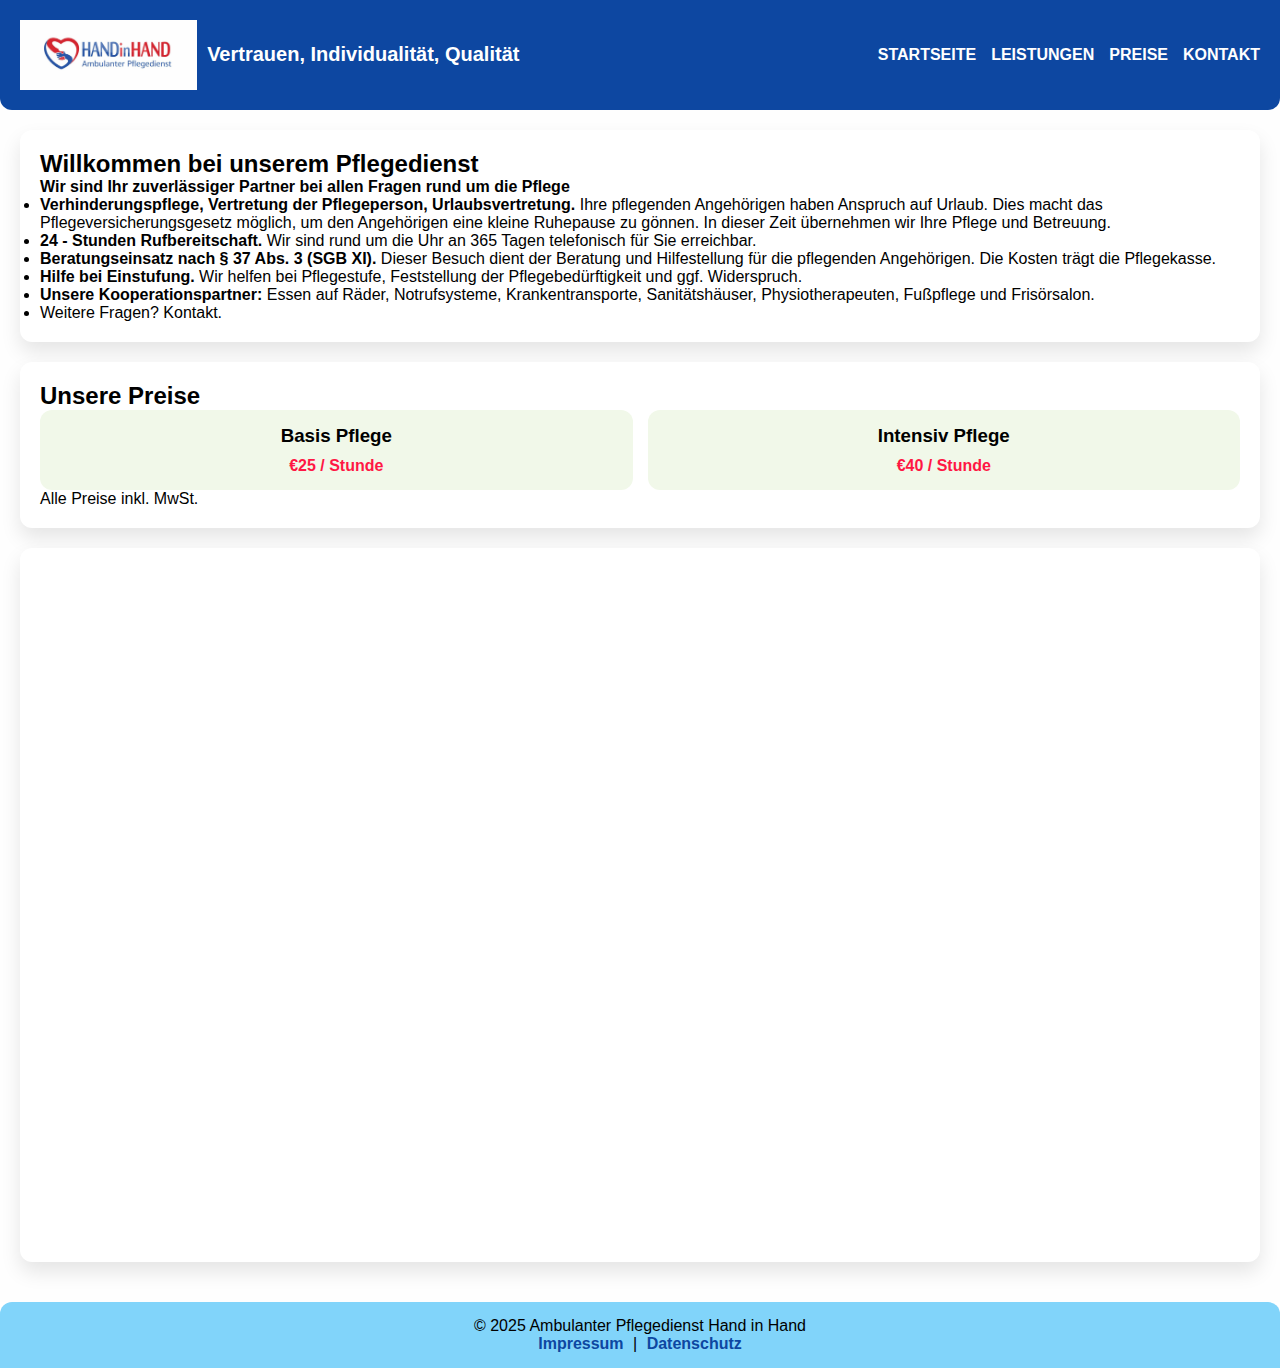
<file: index.html>
<!DOCTYPE html>
<html lang="de">
<head>
    <meta charset="UTF-8">
    <title>Ambulanter Pflegedienst Hand in Hand – Startseite, professionelle Pflege zu Hause</title>
    <meta name="description" content="Ambulanter Pflegedienst Hand in Hand bietet individuelle Pflege zu Hause. 24/7 Unterstützung und erfahrenes Personal.">
    <meta name="viewport" content="width=device-width, initial-scale=1.0">
    <link rel="stylesheet" href="style.css">
</head>
<body>

<header class="header">
  <div class="header-left">
    <img src="photo_web.png" alt="Pflegedienst Logo" class="logo">
    <span class="title">Vertrauen, Individualität, Qualität</span>
  </div>

  <div class="burger" id="burger">
    <span></span>
    <span></span>
    <span></span>
  </div>

  <nav class="nav">
    <a href="index.html">Startseite</a>
    <a href="leistungen.html">Leistungen</a>
    <a href="preise.html">Preise</a>
    <a href="kontakt.html">Kontakt</a>
  </nav>
</header>

<main>
    <section>
        <h2>Willkommen bei unserem Pflegedienst</h2>
        <p><strong>Wir sind Ihr zuverlässiger Partner bei allen Fragen rund um die Pflege</strong></p>
        <ul>
            <li><strong>Verhinderungspflege, Vertretung der Pflegeperson, Urlaubsvertretung.</strong> Ihre pflegenden Angehörigen haben Anspruch auf Urlaub. Dies macht das Pflegeversicherungsgesetz möglich, um den Angehörigen eine kleine Ruhepause zu gönnen. In dieser Zeit übernehmen wir Ihre Pflege und Betreuung.</li>
            <li><strong>24 - Stunden Rufbereitschaft.</strong> Wir sind rund um die Uhr an 365 Tagen telefonisch für Sie erreichbar.</li>
            <li><strong>Beratungseinsatz nach § 37 Abs. 3 (SGB XI).</strong> Dieser Besuch dient der Beratung und Hilfestellung für die pflegenden Angehörigen. Die Kosten trägt die Pflegekasse.</li>
            <li><strong>Hilfe bei Einstufung.</strong> Wir helfen bei Pflegestufe, Feststellung der Pflegebedürftigkeit und ggf. Widerspruch.</li>
            <li><strong>Unsere Kooperationspartner:</strong> Essen auf Räder, Notrufsysteme, Krankentransporte, Sanitätshäuser, Physiotherapeuten, Fußpflege und Frisörsalon.</li>
            <li>Weitere Fragen? <a href="kontakt.html">Kontakt</a>.</li>
        </ul>
    </section>

    <section>
        <h2>Unsere Preise</h2>
        <div class="preise-container">
            <div class="preis-box">
                <h3>Basis Pflege</h3>
                <span class="preis">€25 / Stunde</span>
            </div>
            <div class="preis-box">
                <h3>Intensiv Pflege</h3>
                <span class="preis">€40 / Stunde</span>
            </div>
        </div>
        <p class="hinweis">Alle Preise inkl. MwSt.</p>
    </section>

    <section class="map-container">
        <iframe src="https://maps.google.com/maps?q=Berlin&t=&z=13&ie=UTF8&iwloc=&output=embed"></iframe>
    </section>
</main>

<footer>
    <p>© 2025 Ambulanter Pflegedienst Hand in Hand</p>
    <a href="impressum.html">Impressum</a> |
    <a href="datenschutz.html">Datenschutz</a>
</footer>

<script src="script.js"></script>
</body>
</html>
</file>
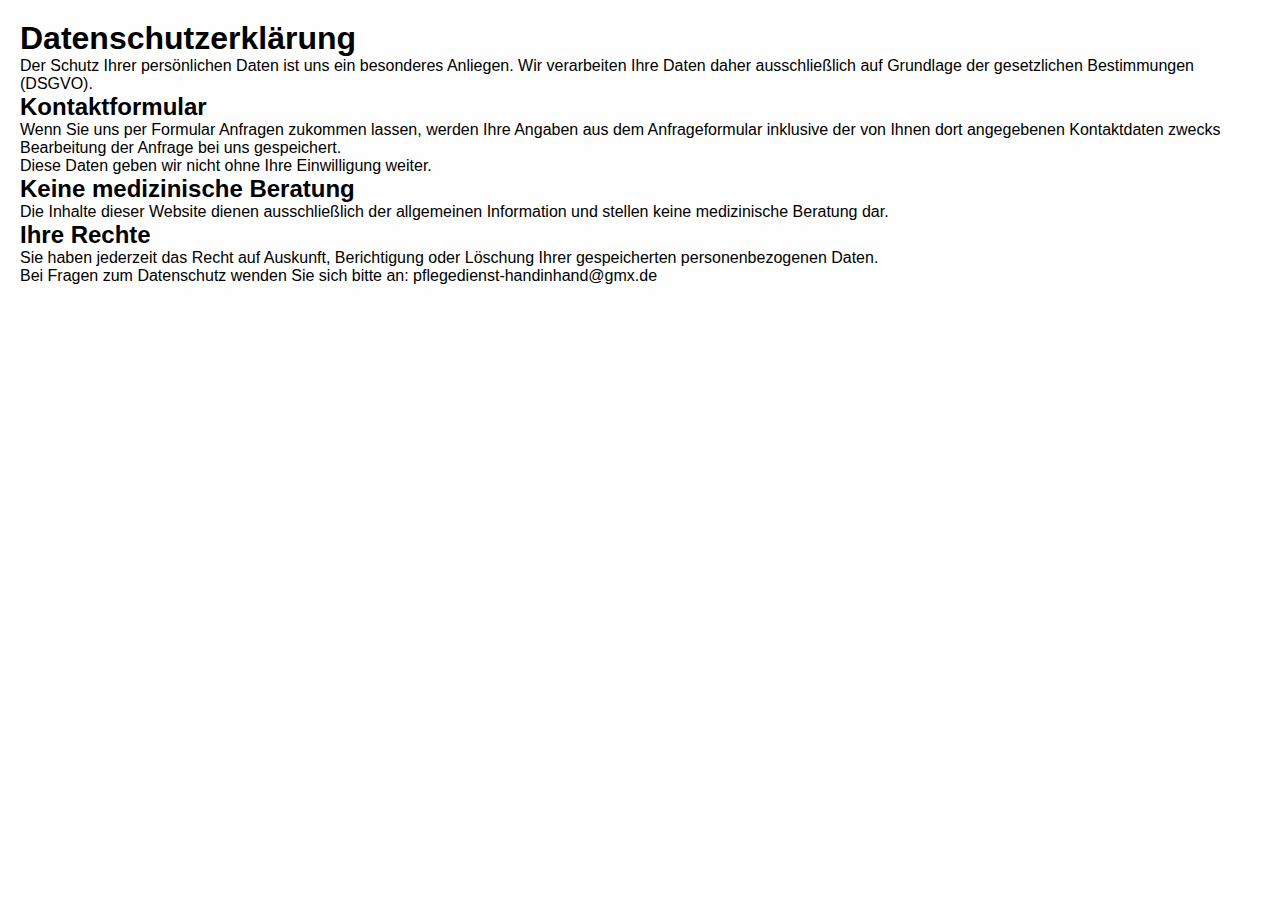
<file: datenschutz.html>
<!DOCTYPE html>
<html lang="de">
<head>
  <meta charset="UTF-8">
  <title>Datenschutz</title>
  <link rel="stylesheet" href="style.css">
</head>
<body>

<main class="content">
  <h1>Datenschutzerklärung</h1>

  <p>
    Der Schutz Ihrer persönlichen Daten ist uns ein besonderes Anliegen.
    Wir verarbeiten Ihre Daten daher ausschließlich auf Grundlage der
    gesetzlichen Bestimmungen (DSGVO).
  </p>

  <h2>Kontaktformular</h2>
  <p>
    Wenn Sie uns per Formular Anfragen zukommen lassen, werden Ihre Angaben
    aus dem Anfrageformular inklusive der von Ihnen dort angegebenen
    Kontaktdaten zwecks Bearbeitung der Anfrage bei uns gespeichert.
  </p>

  <p>
    Diese Daten geben wir nicht ohne Ihre Einwilligung weiter.
  </p>

  <h2>Keine medizinische Beratung</h2>
  <p>
    Die Inhalte dieser Website dienen ausschließlich der allgemeinen
    Information und stellen keine medizinische Beratung dar.
  </p>

  <h2>Ihre Rechte</h2>
  <p>
    Sie haben jederzeit das Recht auf Auskunft, Berichtigung oder Löschung
    Ihrer gespeicherten personenbezogenen Daten.
  </p>

  <p>
    Bei Fragen zum Datenschutz wenden Sie sich bitte an:
    pflegedienst-handinhand@gmx.de
  </p>
</main>

</body>
</html>
</file>
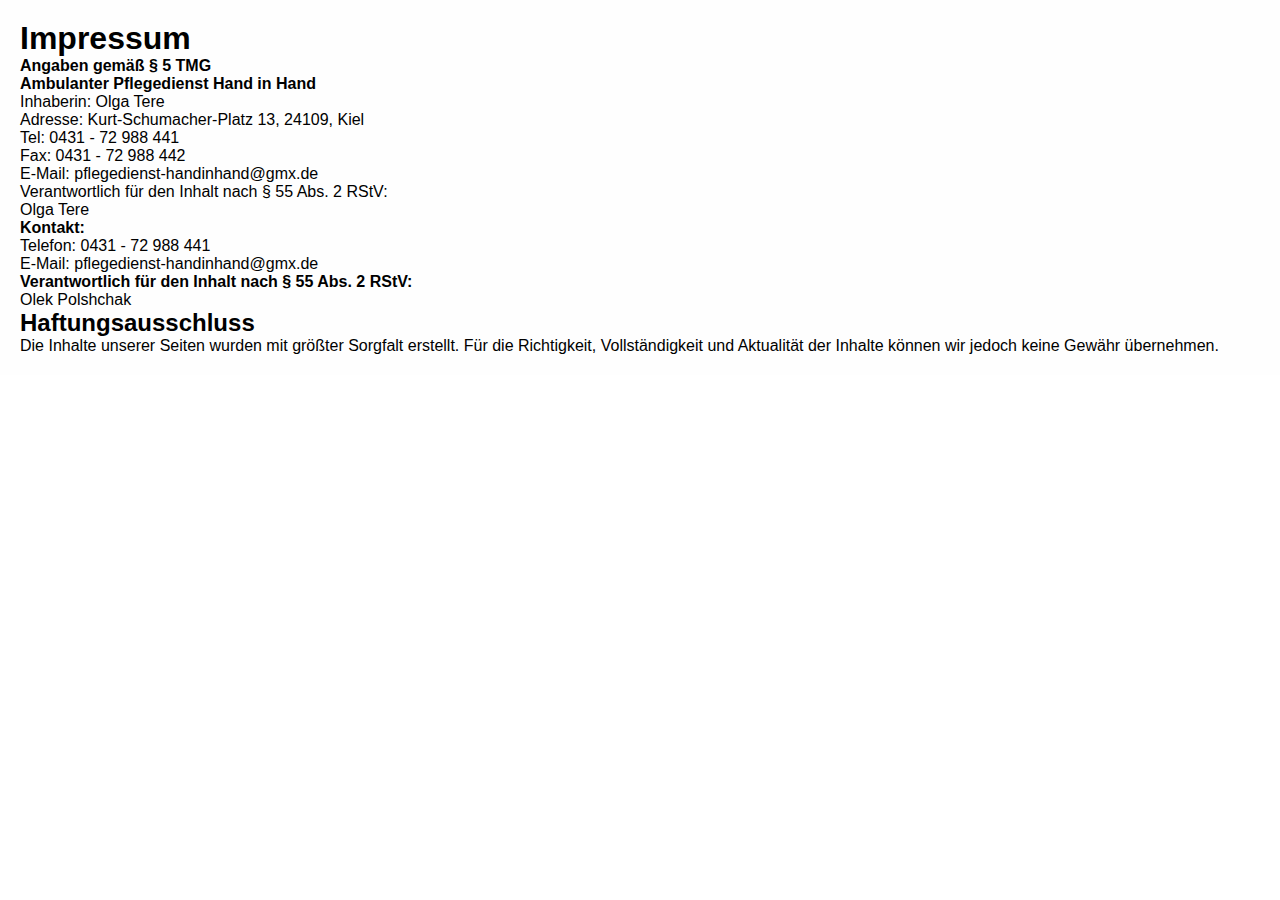
<file: impressum.html>
<!DOCTYPE html>
<html lang="de">
<head>
  <meta charset="UTF-8">
  <title>Impressum</title>
  <link rel="stylesheet" href="style.css">
</head>
<body>

<main class="content">
  <h1>Impressum</h1>

  <p><strong>Angaben gemäß § 5 TMG</strong></p>

 <p><strong>Ambulanter Pflegedienst Hand in Hand</strong></p>
<p>Inhaberin: Olga Tere</p>
<p>Adresse: Kurt-Schumacher-Platz 13, 24109, Kiel</p>
<p>Tel: 0431 - 72 988 441</p>
<p>Fax: 0431 - 72 988 442</p>
<p>E-Mail: pflegedienst-handinhand@gmx.de</p>

<p>
  Verantwortlich für den Inhalt nach § 55 Abs. 2 RStV:<br>
  Olga Tere
</p>


  <p>
    <strong>Kontakt:</strong><br>
    Telefon: 0431 - 72 988 441<br>
    E-Mail: pflegedienst-handinhand@gmx.de
  </p>

  <p>
    <strong>Verantwortlich für den Inhalt nach § 55 Abs. 2 RStV:</strong><br>
    Olek Polshchak
  </p>

  <h2>Haftungsausschluss</h2>
  <p>
    Die Inhalte unserer Seiten wurden mit größter Sorgfalt erstellt.
    Für die Richtigkeit, Vollständigkeit und Aktualität der Inhalte
    können wir jedoch keine Gewähr übernehmen.
  </p>
</main>

</body>
</html>
</file>
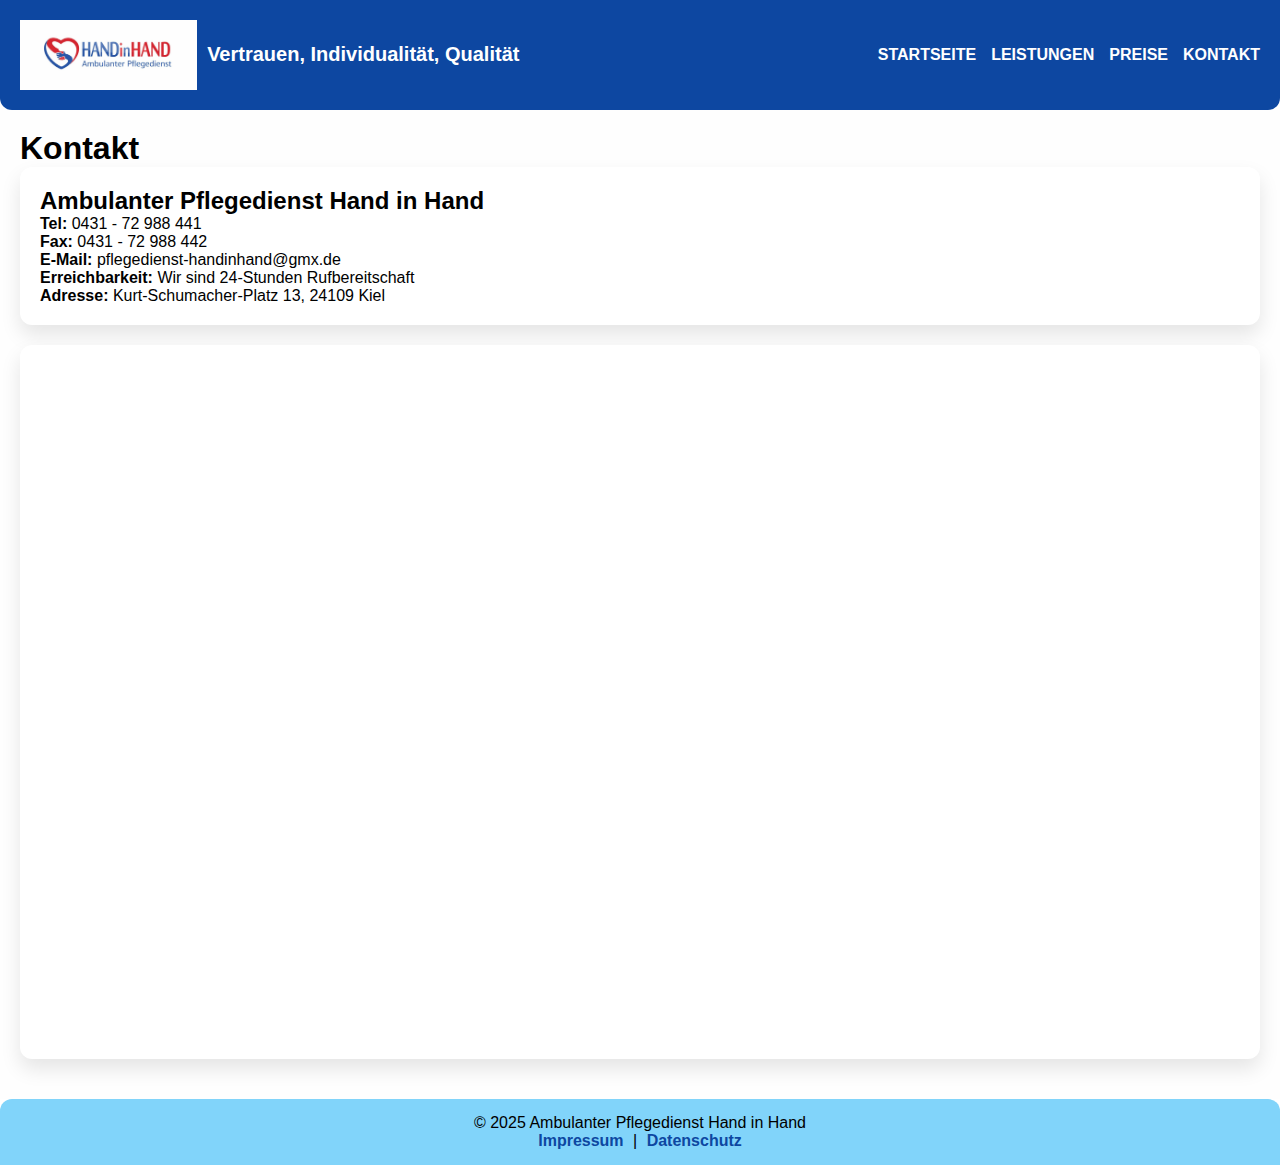
<file: kontakt.html>
<!DOCTYPE html>
<html lang="de">
<head>
  <meta name="viewport" content="width=device-width, initial-scale=1.0">
  <meta charset="UTF-8">
  <title>Kontakt | Ambulanter Pflegedienst</title>
  <link rel="stylesheet" href="style.css">
</head>
<body>

<header class="header">
  <div class="header-left">
    <img src="photo_web.png" alt="Pflegedienst Logo" class="logo">
    <span class="title">Vertrauen, Individualität, Qualität</span>
  </div>

  <div class="burger" id="burger">
    <span></span>
    <span></span>
    <span></span>
  </div>

  <nav class="nav">
    <a href="index.html">Startseite</a>
    <a href="leistungen.html">Leistungen</a>
    <a href="preise.html">Preise</a>
    <a href="kontakt.html" class="active">Kontakt</a>
  </nav>
</header>

<main class="content">
  <h1>Kontakt</h1>

  <section class="contact-box">
    <h2>Ambulanter Pflegedienst Hand in Hand</h2>

    <p><strong>Tel:</strong> 0431 - 72 988 441</p>
    <p><strong>Fax:</strong> 0431 - 72 988 442</p>
    <p><strong>E-Mail:</strong> pflegedienst-handinhand@gmx.de</p>
    <p><strong>Erreichbarkeit:</strong> Wir sind 24-Stunden Rufbereitschaft</p>
    <p><strong>Adresse:</strong> Kurt-Schumacher-Platz 13, 24109 Kiel</p>
  </section>
  
  <section class="map-container">
    <iframe
      src="https://www.google.com/maps?q=Ambulanter+Pflegedienst+Hand+in+Hand&output=embed"
      loading="lazy">
    </iframe>
  </section>
</main>

<footer>
   <p>© 2025 Ambulanter Pflegedienst Hand in Hand</p>
  <a href="impressum.html">Impressum</a> |
  <a href="datenschutz.html">Datenschutz</a>
</footer>

<script src="script.js"></script>
</body>
</html>
</file>
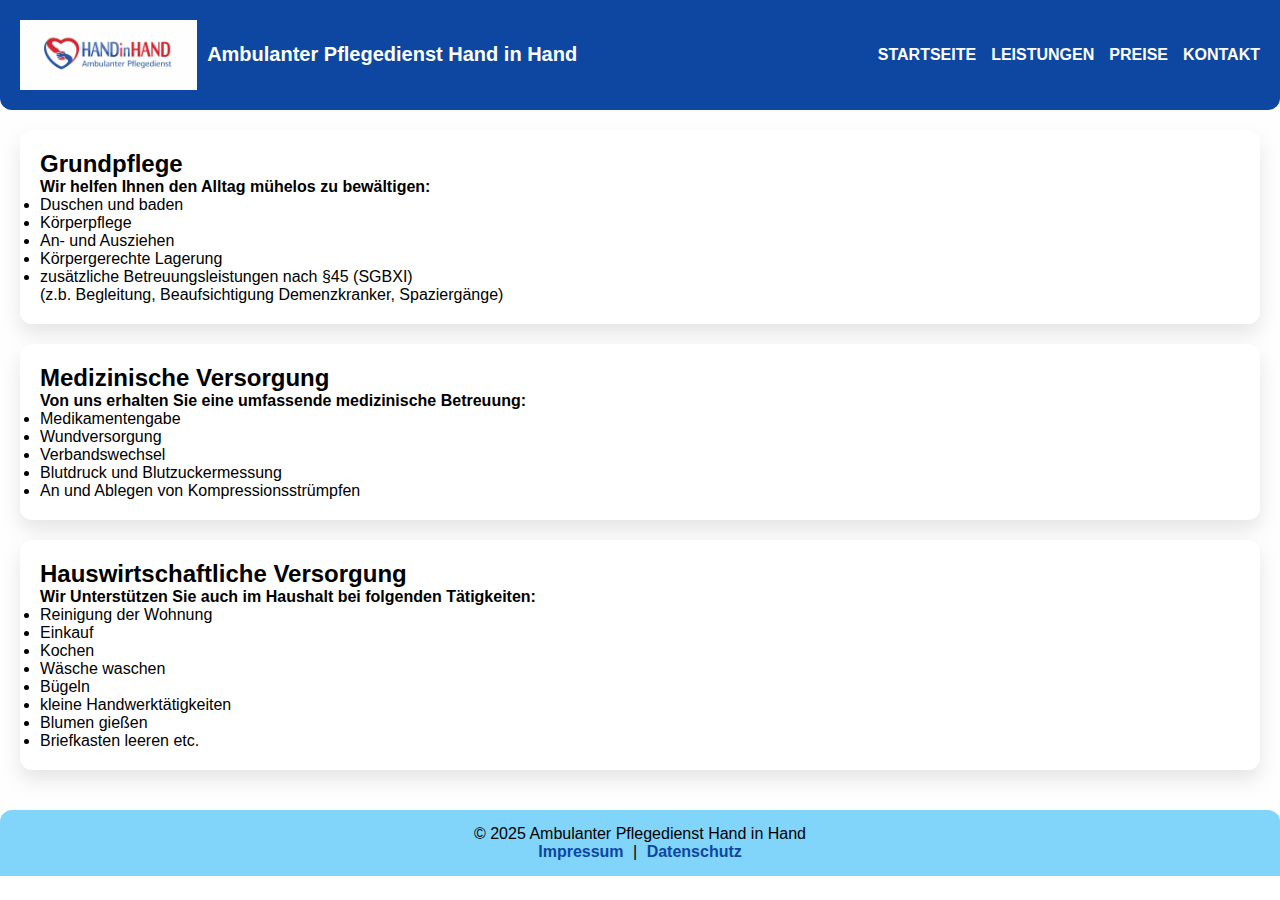
<file: leistungen.html>
<!DOCTYPE html>
<html lang="de">
<head>
    <meta charset="UTF-8">
    <meta name="viewport" content="width=device-width, initial-scale=1.0">
    <title>Ambulanter Pflegedienst - Leistungen</title>
    <link rel="stylesheet" href="style.css">
</head>
<body>

<header class="header">
  <div class="header-left">
    <img src="photo_web.png" alt="Pflegedienst Logo" class="logo">
    <span class="title">Ambulanter Pflegedienst Hand in Hand</span>
  </div>

     <div class="burger" id="burger">
    <span></span>
    <span></span>
    <span></span>
  </div>
    
  <nav class="nav">
    <a href="index.html">Startseite</a>
    <a href="leistungen.html">Leistungen</a>
    <a href="preise.html">Preise</a>
    <a href="kontakt.html">Kontakt</a>
  </nav>
</header>


<main>
    <section>
        <h2>Grundpflege</h2>
        <p>
            <p><strong>Wir helfen Ihnen den Alltag mühelos zu bewältigen:</strong></p>
            <ul>
            <li>Duschen und baden</li>
            <li>Körperpflege</li>
            <li>An- und Ausziehen</li>
            <li>Körpergerechte Lagerung</li>
            <li>zusätzliche Betreuungsleistungen nach §45 (SGBXI)</li>
              (z.b. Begleitung, Beaufsichtigung Demenzkranker, Spaziergänge)
              </ul>
        </p>
    </section>

    <!-- Галерея -->
    <section>
        <h2>Medizinische Versorgung</h2>
        <p>
            <p><strong>Von uns erhalten Sie eine umfassende medizinische Betreuung:</strong></p>
            <ul>
                <li>Medikamentengabe</li>
                <li>Wundversorgung</li>
                <li>Verbandswechsel</li>
                <li>Blutdruck und Blutzuckermessung</li>
                <li>An und Ablegen von Kompressionsstrümpfen </li>
            </ul>
        </p>
    </section>

    <!-- CTA -->
    <section>
        <h2>Hauswirtschaftliche Versorgung</h2>
        <p>
            <p><strong>Wir Unterstützen Sie auch im Haushalt bei folgenden Tätigkeiten:</strong></p>
            <ul>
                <li>Reinigung der Wohnung</li>
                <li>Einkauf</li>
                <li>Kochen</li>
                <li>Wäsche waschen</li>
                <li>Bügeln</li>
                <li>kleine Handwerktätigkeiten</li>
                <li>Blumen gießen</li>
                <li>Briefkasten leeren etc.</li>
            </ul>


        </p>
    </section>
</main>

<footer>
    <p>© 2025 Ambulanter Pflegedienst Hand in Hand</p>
    <a href="impressum.html">Impressum</a> |
        <a href="datenschutz.html">Datenschutz</a>
</footer>

<script src="script.js"></script>
</body>
</html>
</file>
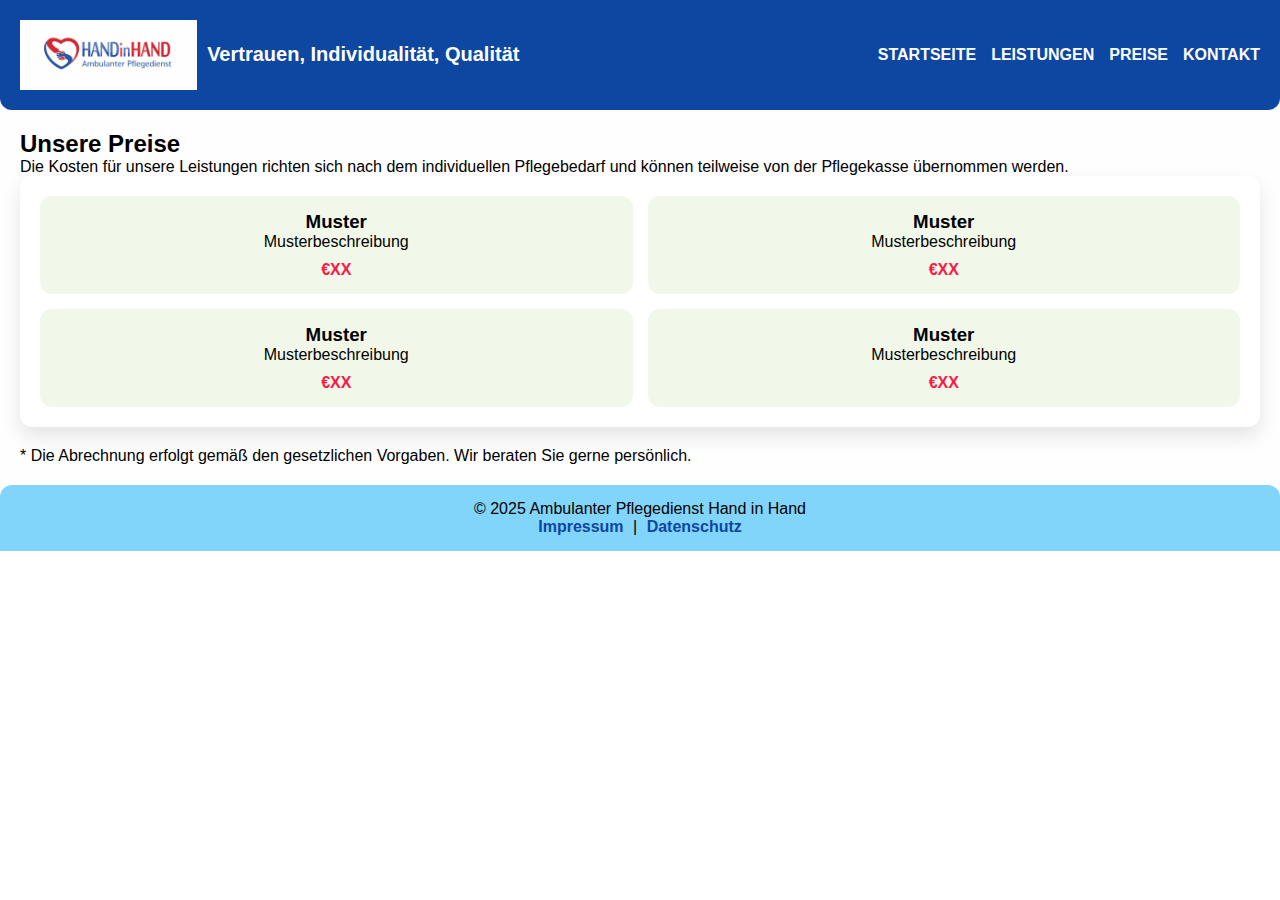
<file: preise.html>
<!DOCTYPE html>
<html lang="de">
<head>
  <meta charset="UTF-8">
  <meta name="viewport" content="width=device-width, initial-scale=1.0">
  <title>Preise | Ambulanter Pflegedienst Hand in Hand</title>
  <link rel="stylesheet" href="style.css">
</head>
<body>

<header class="header">
  <div class="header-left">
    <img src="photo_web.png" alt="Pflegedienst Logo" class="logo">
    <span class="title">Vertrauen, Individualität, Qualität</span>
  </div>

  <div class="burger" id="burger">
    <span></span>
    <span></span>
    <span></span>
  </div>

  <nav class="nav">
    <a href="index.html">Startseite</a>
    <a href="leistungen.html">Leistungen</a>
    <a href="preise.html">Preise</a>
    <a href="kontakt.html">Kontakt</a>
  </nav>
</header>

<main class="main">
  <h2>Unsere Preise</h2>

  <p class="intro">
    Die Kosten für unsere Leistungen richten sich nach dem individuellen
    Pflegebedarf und können teilweise von der Pflegekasse übernommen werden.
  </p>

  <section class="preise-container">
    <div class="preis-box">
      <h3>Muster</h3>
      <p>Musterbeschreibung</p>
      <span class="preis">€XX</span>
    </div>

    <div class="preis-box">
      <h3>Muster</h3>
      <p>Musterbeschreibung</p>
      <span class="preis">€XX</span>
    </div>

    <div class="preis-box">
      <h3>Muster</h3>
      <p>Musterbeschreibung</p>
      <span class="preis">€XX</span>
    </div>

    <div class="preis-box">
      <h3>Muster</h3>
      <p>Musterbeschreibung</p>
      <span class="preis">€XX</span>
    </div>
  </section>

  <p class="hinweis">
    * Die Abrechnung erfolgt gemäß den gesetzlichen Vorgaben.
    Wir beraten Sie gerne persönlich.
  </p>
</main>

<footer class="footer">
  <p>© 2025 Ambulanter Pflegedienst Hand in Hand</p>
  <a href="impressum.html">Impressum</a> |
  <a href="datenschutz.html">Datenschutz</a>
</footer>

<script src="script.js"></script>
</body>
</html>
</file>
<file: style.css>
/* ========== RESET ========== */
* { margin:0; padding:0; box-sizing:border-box; }
html, body { font-family: Arial, sans-serif; min-height:100%; }
a { text-decoration:none; color:inherit; }

/* ========== HEADER ========== */
.header {
  display:flex; justify-content:space-between; align-items:center;
  background:#0d47a1; color:white; padding:20px; flex-wrap:wrap;
  border-bottom-left-radius:12px; border-bottom-right-radius:12px;
}

.header-left { display:flex; align-items:center; gap:10px; }
.logo { max-height:70px; transition:transform 0.3s; }
.title { font-size:20px; font-weight:700; }

/* ========== NAVIGATION ========== */
.nav { display:flex; gap:15px; }
.nav a { padding:6px 0; font-weight:600; text-transform:uppercase; position:relative; }
.nav a::after {
  content:""; position:absolute; left:0; bottom:-2px; width:0; height:2px; background:#ff1744; transition:width 0.3s;
}
.nav a:hover::after { width:100%; }

/* BURGER */
.burger { display:none; flex-direction:column; gap:5px; cursor:pointer; }
.burger span { width:25px; height:3px; background:white; border-radius:3px; transition:0.4s; }
.burger.active span:nth-child(1){ transform:rotate(45deg) translate(5px,5px); }
.burger.active span:nth-child(2){ opacity:0; }
.burger.active span:nth-child(3){ transform:rotate(-45deg) translate(5px,-5px); }

/* ========== MAIN / SECTIONS ========== */
main { padding:20px; background:#fefefe; flex:1; }
section { background:#fff; padding:20px; margin-bottom:20px; border-radius:12px; box-shadow:0 10px 20px rgba(0,0,0,0.1); }

/* ========== PRICES ========== */
.preise-container { display:grid; grid-template-columns:1fr 1fr; gap:15px; }
.preis-box { padding:15px; background:#f1f8e9; border-radius:12px; text-align:center; }
.preis { color:#ff1744; font-weight:700; margin-top:10px; display:block; }

/* ========== MAP ========== */
.map-container { position:relative; width:100%; padding-bottom:56%; border-radius:12px; overflow:hidden; }
.map-container iframe { position:absolute; top:0; left:0; width:100%; height:100%; border:0; }

/* ========== FOOTER ========== */
footer { padding:15px; text-align:center; background:#81d4fa; border-top-left-radius:12px; border-top-right-radius:12px; }
footer a { margin:0 5px; font-weight:600; color:#0d47a1; }

/* ========== HIDDEN / VISIBLE (scroll animation) ========== */
.hidden { opacity:0; transform:translateY(20px); transition:0.8s ease; }
.visible { opacity:1; transform:translateY(0); }

/* ========== MEDIA QUERIES ========== */
/* =========================
   MOBILE HEADER + BURGER
========================= */
@media (max-width: 768px) {
  .header {
    flex-direction: column;       /* колонки вместо строк */
    align-items: center;          /* центрируем по горизонтали */
    text-align: center;           /* центрируем текст */
    padding: 25px 20px;
  }

  .header-left {
    flex-direction: column;       /* логотип и название сверху/снизу */
    align-items: center;          /* центрируем логотип и текст */
    gap: 10px;                    
  }

  .logo {
    max-height: 80px;             
  }

  .title {
    font-size: 22px;              
  }

  .burger {
    display: flex;                /* показываем бургер */
    margin-top: 15px;             /* отступ сверху */
  }

  .nav {
    display: none;                /* скрываем меню по умолчанию */
    flex-direction: column;       
    width: 100%;
    margin-top: 15px;
    align-items: center;          /* центрируем ссылки */
    text-align: center;           /* центрируем текст ссылок */
  }

  .nav.active {
    display: flex;                /* показываем меню при клике */
  }

  .nav a {
    margin: 10px 0;               /* вертикальные ссылки */
    font-size: 18px;
  }
}
</file>
